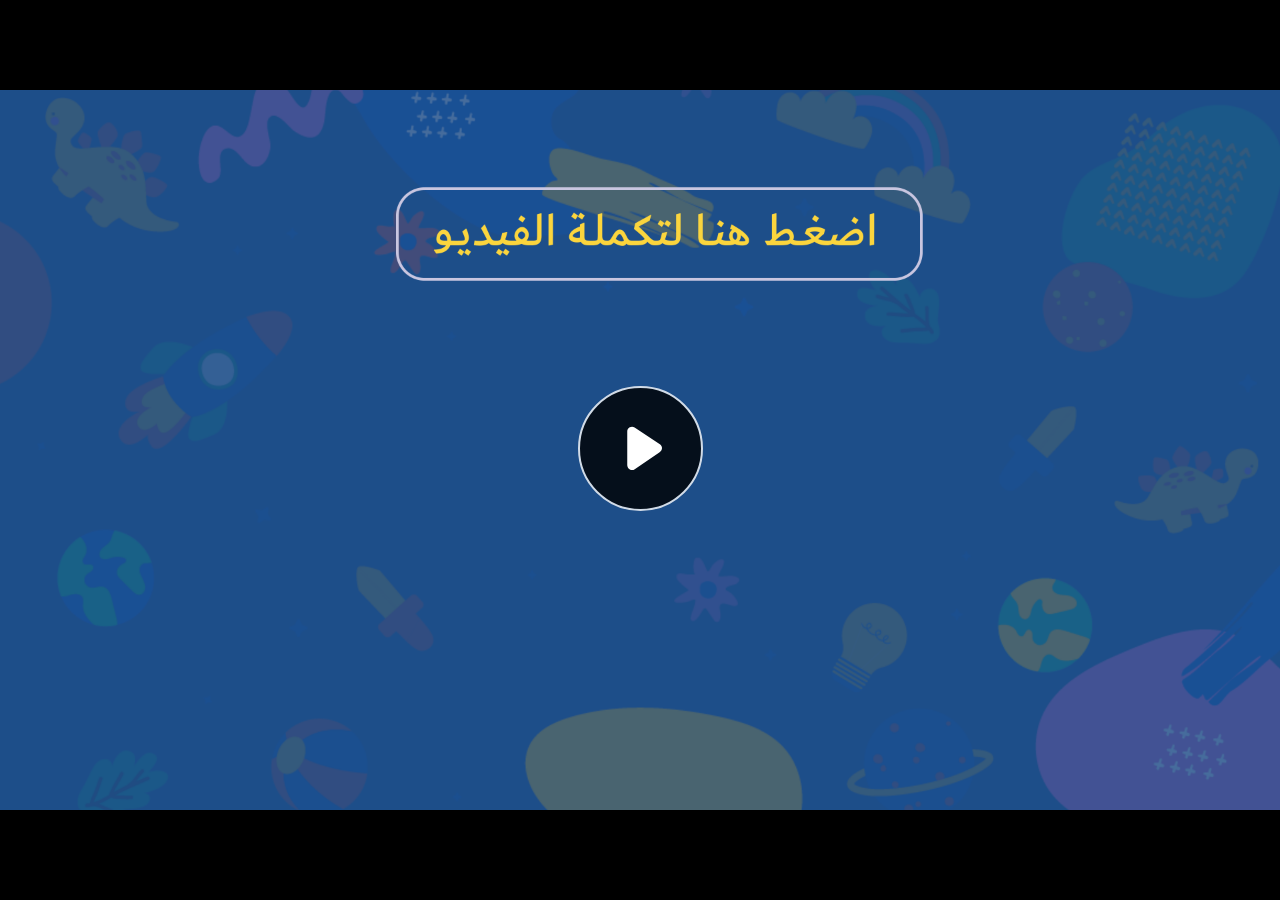
<file: index.html>
﻿<!doctype html>
<html lang="en-US">
<head>
  <meta charset="utf-8">
  <!-- Created using Storyline 360 - http://www.articulate.com  -->
  <!-- version: 3.71.29339.0 -->
  <title>KSA.G10.CHEM.SEM3.UC.T1.S1.1</title>
  <meta http-equiv="x-ua-compatible" content="IE=edge"/>
  <meta name="viewport" content="width=device-width,initial-scale=1,user-scalable=no,shrink-to-fit=no,minimal-ui"/>
  <meta name="apple-mobile-web-app-capable" content="yes"/>
  <style>
    html, body { height: 100%; padding: 0; margin: 0 }
    #app { height: 100%; width: 100%; }
  </style>

  <script>
    window.DS = {};
    window.globals = {
      DATA_PATH_BASE: '',
      HAS_FRAME: true,
      HAS_SLIDE: true,

      lmsPresent: false,
      tinCanPresent: false,
      cmi5Present: false,
      aoSupport: false,
      scale: 'noscale',
      captureRc: false,
      browserSize: 'optimal',
      bgColor: '#282828',
      features: 'AccessibleVideo,ConnectionMessages,FullScreenToggle,InsertSvgPicture,LayerPresentAsDialog,MultipleQuizTracking,UpdatedScrollingPanels,UpdatedThemeEditor',
      themeName: 'unified',
      preloaderColor: '#FFFFFF',
      suppressAnalytics: false,
      productChannel: 'stable',
      publishSource: 'storyline',
      aid: 'aid|5fe00366-bd0f-4aca-89fb-c2d0907009b6',
      cid: '11903b68-b96b-4e9e-8f5f-cc9da1dfa20c',
      playerVersion: '3.71.29339.0',
      publishTimestamp: '2023-04-11T14:09:52.1363710Z',
      maxIosVideoElements: 10,
      connectionSettings: { message: 'You%20are%20offline.%20Trying%20to%20reconnect...', useDarkTheme: false },

      
      parseParams: function(qs) {
        if (window.globals.parsedParams != null) {
          return window.globals.parsedParams;
        }
        qs = (qs || window.location.search.substr(1)).split('+').join(' ');
        var params = {},
            tokens,
            re = /[?&]?([^=]+)=([^&]*)/g;

        while (tokens = re.exec(qs)) {
          params[decodeURIComponent(tokens[1]).trim()] =
            decodeURIComponent(tokens[2]).trim();
        }
        window.globals.parsedParams = params;
        return params;
      }

    };
  </script>
  <script>
    var isIe11 = ('ActiveXObject' in window || window.MSBlobBuilder != null)
      && window.msCrypto != null && !window.ActiveXObject;
    if (isIe11) {
      window.globals.unsupportedBrowser = true;
      document.write(atob('[base64]'));
    }
  </script>
  
  <script>window.THREE = { };</script>
  
</head>
<body style="background: #282828" class="cs-HTML theme-unified">
  <!-- 360 -->
  <script>!function(e){var i=/iPhone/i,o=/iPod/i,n=/iPad/i,t=/(?=.*\bAndroid\b)(?=.*\bMobile\b)/i,d=/Android/i,s=/(?=.*\bAndroid\b)(?=.*\bSD4930UR\b)/i,b=/(?=.*\bAndroid\b)(?=.*\b(?:KFOT|KFTT|KFJWI|KFJWA|KFSOWI|KFTHWI|KFTHWA|KFAPWI|KFAPWA|KFARWI|KFASWI|KFSAWI|KFSAWA)\b)/i,r=/IEMobile/i,h=/(?=.*\bWindows\b)(?=.*\bARM\b)/i,a=/BlackBerry/i,l=/BB10/i,p=/Opera Mini/i,f=/(CriOS|Chrome)(?=.*\bMobile\b)/i,u=/(?=.*\bFirefox\b)(?=.*\bMobile\b)/i,c=new RegExp("(?:Nexus 7|BNTV250|Kindle Fire|Silk|GT-P1000)","i"),w=function(e,i){return e.test(i)},A=function(e){var A=e||navigator.userAgent,v=A.split("[FBAN");if(void 0!==v[1]&&(A=v[0]),this.apple={phone:w(i,A),ipod:w(o,A),tablet:!w(i,A)&&w(n,A),device:w(i,A)||w(o,A)||w(n,A)},this.amazon={phone:w(s,A),tablet:!w(s,A)&&w(b,A),device:w(s,A)||w(b,A)},this.android={phone:w(s,A)||w(t,A),tablet:!w(s,A)&&!w(t,A)&&(w(b,A)||w(d,A)),device:w(s,A)||w(b,A)||w(t,A)||w(d,A)},this.windows={phone:w(r,A),tablet:w(h,A),device:w(r,A)||w(h,A)},this.other={blackberry:w(a,A),blackberry10:w(l,A),opera:w(p,A),firefox:w(u,A),chrome:w(f,A),device:w(a,A)||w(l,A)||w(p,A)||w(u,A)||w(f,A)},this.seven_inch=w(c,A),this.any=this.apple.device||this.android.device||this.windows.device||this.other.device||this.seven_inch,this.phone=this.apple.phone||this.android.phone||this.windows.phone,this.tablet=this.apple.tablet||this.android.tablet||this.windows.tablet,"undefined"==typeof window)return this},v=function(){var e=new A;return e.Class=A,e};"undefined"!=typeof module&&module.exports&&"undefined"==typeof window?module.exports=A:"undefined"!=typeof module&&module.exports&&"undefined"!=typeof window?module.exports=v():"function"==typeof define&&define.amd?define("isMobile",[],e.isMobile=v()):e.isMobile=v()}(this);
    window.isMobile.apple.tablet = window.isMobile.apple.tablet ||
      (navigator.platform === 'MacIntel' && navigator.maxTouchPoints > 1);
    window.isMobile.apple.device = window.isMobile.apple.device || window.isMobile.apple.tablet;
    window.isMobile.tablet = window.isMobile.tablet || window.isMobile.apple.tablet;
    window.isMobile.any = window.isMobile.any || window.isMobile.apple.tablet;
  </script>

  <div id="focus-sink" tabindex="-1"></div>

  <div id="preso"></div>
  <script>
    (function() {

      var classTypes = [ 'desktop', 'mobile', 'phone', 'tablet' ];

      var addDeviceClasses = function(prefix, testObj) {
        var curr, i;
        for (i = 0; i < classTypes.length; i++) {
          curr = classTypes[i];
          if (testObj[curr]) {
            document.body.classList.add(prefix + curr);
          }
        }
      };

      var params = window.globals.parseParams(),
          isDevicePreview = params.devicepreview === '1',
          isPhoneOverride = params.deviceType === 'phone' || (isDevicePreview && params.phone == '1'),
          isTabletOverride = (params.deviceType === 'tablet' || isDevicePreview) && !isPhoneOverride,
          isMobileOverride = isPhoneOverride || isTabletOverride;

      var deviceView = {
        desktop: !window.isMobile.any && !isMobileOverride,
        mobile: window.isMobile.any || isMobileOverride,
        phone: isPhoneOverride || (window.isMobile.phone && !isTabletOverride),
        tablet: isTabletOverride || window.isMobile.tablet
      };

      window.globals.deviceView = deviceView;
      window.isMobile.desktop = !window.isMobile.any;
      window.isMobile.mobile = window.isMobile.any;

      addDeviceClasses('view-', deviceView);

    })();
  </script>
  
  <script src='story_content/user.js' type=text/javascript></script>
  <div class="slide-loader"></div>

  <script>
    var doc = document, loader = doc.body.querySelector('.slide-loader'); [ 1, 2, 3 ].forEach(function(n) { var d = doc.createElement('div'); d.style.backgroundColor = window.globals.preloaderColor; d.classList.add('mobile-loader-dot'); d.classList.add('dot' + n); loader.appendChild(d); });
  </script>

  <div class="mobile-load-title-overlay" style="display: none">
    <div class="mobile-load-title">KSA.G10.CHEM.SEM3.UC.T1.S1.1</div>
  </div>

  <div class="mobile-chrome-warning"></div>

  
<style>
  .warn-connection-dialog {
    display: none;
    background: transparent;
    pointer-events: none;
    position: fixed;
    left: 0;
    top: 0;
    width: 100%;
    height: 100%;
    z-index: 999;
  }

  .warn-connection-content {
    border-radius: 4px;
    background: white;
    border: 1px solid #E7E7E7;
    color: #333333;
    box-shadow: 0 2px 4px rgba(0, 0, 0, 0.25);
    transition: all 150ms ease-out;
    position: absolute;
    white-space: nowrap;
  }

  .view-phone.is-landscape .warn-connection-content {
    left: 23px;
    bottom: 23px;
  }

  .view-tablet.is-landscape .warn-connection-content {
    left: 50%;
    top: 20px;
    transform: translateX(-50%);
  }

  .is-portrait .warn-connection-content {
    transform: translate(-50%, calc(-100% - 15px));
  }

  .warn-connection-content p {
    display: inline-block;
    margin: 0 8px 0 0;
    line-height: 33px;
    font-size: 11px;
  }

  .warn-connection-content svg {
    position: relative;
    vertical-align: middle;
    margin: 0 2px 2px 8px;
  }

  .view-desktop .warn-connection-content {
    left: 1.5em;
    bottom: 1.5em;
  }

  .view-desktop .warn-connection-content p {
    font-size: 1.1em;
  }

  .is-offline .warn-connection-dialog {
    display: block;
  }

  .is-offline .cs-panel * {
    pointer-events: none !important;
  }

  .is-offline .cs-panel {
    pointer-events: all !important;
  }

  .is-offline #nav-controls * {
    pointer-events: none !important;
  }

  .is-offline #nav-controls {
    pointer-events: all !important;
  }
</style>

<div class="warn-connection-dialog">
  <div class="warn-connection-content">
    <svg width="17" height="15" viewBox="0 0 17 15" xmlns="http://www.w3.org/2000/svg">
      <path fill="#8F0000" stroke="white" d="M16.07,12.98 L15.88,12.23 L9.51,1.21 C8.97,0.26,7.6,0.26,7.06,1.21 L0.69,12.23 C0.15,13.16,0.81,14.36,1.91,14.36 H14.65 C15.47,14.36,16.05,13.7,16.07,12.98 Z"/>
      <path fill="white" stroke="white" d="M8.58,5.5 C8.35,5.28,8.5,5.35,8.21,5.32 C8.09,5.35,7.97,5.49,7.96,5.67 C7.97,5.79,7.98,5.92,7.98,6.04 L7.98,6.04 C7.99,6.17,8,6.31,8.01,6.43 L8.01,6.44 C8.03,6.92,8.06,7.41,8.09,7.9 L8.09,7.9 C8.12,8.39,8.14,8.88,8.17,9.37 C8.17,9.39,8.18,9.42,8.2,9.44 C8.23,9.46,8.25,9.47,8.28,9.47 C8.31,9.47,8.34,9.46,8.35,9.44 C8.37,9.43,8.38,9.4,8.39,9.35 L8.39,9.34 C8.39,9.24,8.4,9.15,8.4,9.05 L8.4,9.05 C8.41,8.96,8.41,8.86,8.42,8.75 C8.43,8.44,8.45,8.12,8.47,7.81 L8.47,7.81 C8.49,7.49,8.51,7.18,8.53,6.87 C8.55,6.46,8.56,6.05,8.59,5.64 L8.6,5.62 C8.6,5.57,8.59,5.53,8.58,5.5 L8.21,5.32 Z"/>
      <circle fill="white" stroke="white" cx="8.3" cy="11.35" r="0.3"/>
    </svg>
    <p>You are offline. Trying to reconnect...</p>
  </div>
</div>

<script>
  (function() {
    window.DS.connection = {
      warningShown: false,
      assets: {},
      loadingAssetGroup: false,
      retryDelay: 500
    };

    // @TODO this is POC code and can be cleaned up a bit more if we move forward
    // with the feature



    // The `window.globals.features` variable must be set in `webpack.dev.config` when testing locally - it is not enough
    // to have it in the data - but it must be set there as well.
    var useConnectionMessages = window.AbortController != null &&
      window.location.protocol != 'file:' &&
      window.globals.features.indexOf('ConnectionMessages') != -1;

    window.DS.connection.useConnectionMessages = useConnectionMessages

    var assetCount = 0;
    var checkLoadedId;
    var connectionSettings = window.globals.connectionSettings;

    if (useConnectionMessages && connectionSettings != null) {
      var contentEl = document.querySelector('.warn-connection-content');
      var messageEl = contentEl.querySelector('p')

      if (connectionSettings.useDarkTheme) {
        contentEl.style.borderColor = '#BABBBA';
        contentEl.style.backgroundColor = '#282828';
        contentEl.style.color = '#FFFFFF';
      }

      if (connectionSettings.message != null) {
        messageEl.textContent = window.decodeURIComponent(connectionSettings.message);
      }
    }

    function checkAssetsReady() {
      for (var i in DS.connection.assets) {
        if (!DS.connection.assets[i].success) {
          return false;
        }
      }
      return true;
    }

    function stopAssetGroup() {
      if (!useConnectionMessages) { return; }

      assetCount = 0;

      DS.connection.oldAssetGroup = DS.connection.assets;
      DS.connection.assets = {};
      DS.connection.loadingAssetGroup = false;
      clearInterval(checkLoadedId);
    }

    function startAssetGroup() {
      if (!useConnectionMessages) { return; }
      var ticks = 0;
      clearInterval(checkLoadedId);
      checkLoadedId = setInterval(function() {
        var loaded = 0;
        if (assetCount === 0 && loaded === 0) {
          clearInterval(checkLoadedId);
          return;
        }

        for (var i in DS.connection.assets) {
          if (DS.connection.assets[i].success) {
            loaded++;
          }
        }

        if (assetCount === loaded && checkAssetsReady()) {
          for (var i in DS.connection.assets) {
            if (DS.connection.assets[i].action) {
              DS.connection.assets[i].action();
            }
          }
          hideWarning();
          stopAssetGroup();
        }
      }, 100)
    }

    function requiredAsset(url, action, retry, type) {
      if (!useConnectionMessages) { return; }
      if (DS.connection.assets[url]) { return; }

      DS.connection.assets[url] = {
        success: false, action: action, retry: retry, type: type
      };
      assetCount = Object.keys(DS.connection.assets).length;
      if (!DS.connection.loadingAssetGroup) {
        startAssetGroup();
      }
      DS.connection.loadingAssetGroup = true;
    }

    function assetLoaded(url) {
      if (!useConnectionMessages) { return; }
      if (DS.connection.assets[url]) {
        DS.connection.assets[url].success = true;
      }
    }

    function assetFailed(url) {
      if (!useConnectionMessages) { return; }
      if (!DS.connection.assets[url]) {
        if (/\.js$/.test(url)) {
          setTimeout(function() {
            if (DS.connection.lastSlideLoaded != null) {
              DS.connection.lastSlideLoaded();
            }
          }, DS.connection.retryDelay);
        }
        return;
      }
      if (!DS.connection.warningShown) { showWarning(); }
      if (DS.connection.assets[url].retry) {
        setTimeout(function() {
          if (!DS.connection.assets[url].success) {
            DS.connection.assets[url].retry()
          }
        }, DS.connection.retryDelay);
      }
    }

    function hideWarning() {
      document.body.classList.remove('is-offline');
      DS.connection.warningShown = false;
    }
    DS.connection.hideWarning = hideWarning

    function showWarning(btn) {
      document.body.classList.add('is-offline')
      DS.connection.warningShown = true;
      updateWarningPosition();
    }

    function updateWarningPosition() {
      if (!DS.connection.warningShown) {
        return;
      }

      var isPortrait = document.body.classList.contains('is-portrait');
      var warningEl = document.querySelector('.warn-connection-content');

      if (isPortrait) {
        var slide = document.querySelector('.primary-slide');
        var slideRect = slide.getBoundingClientRect();

        warningEl.style.top = `${slideRect.top}px`
        warningEl.style.left = `${slideRect.left + slideRect.width / 2}px`
      } else {
        warningEl.style.top = null;
        warningEl.style.left = null;
      }

      window.requestAnimationFrame(updateWarningPosition);
    }

    // these will all be noops if the feature flag isn't set in
    // the data and `window.globals.features`
    DS.connection.requiredAsset = requiredAsset;
    DS.connection.assetLoaded = assetLoaded;
    DS.connection.assetFailed = assetFailed;
    DS.connection.stopAssetGroup = stopAssetGroup;
    DS.connection.startAssetGroup = startAssetGroup;
  })();
</script>


  <script>
    
    if (window.autoSpider && window.vInterfaceObject) {
      document.querySelector('.mobile-load-title-overlay').style.display = 'none';
    }
  </script>

  

  <link rel="stylesheet" href="html5/data/css/output.min.css" data-noprefix/>
</body>
<script src="html5/lib/scripts/bootstrapper.min.js"></script>
</html>
</file>
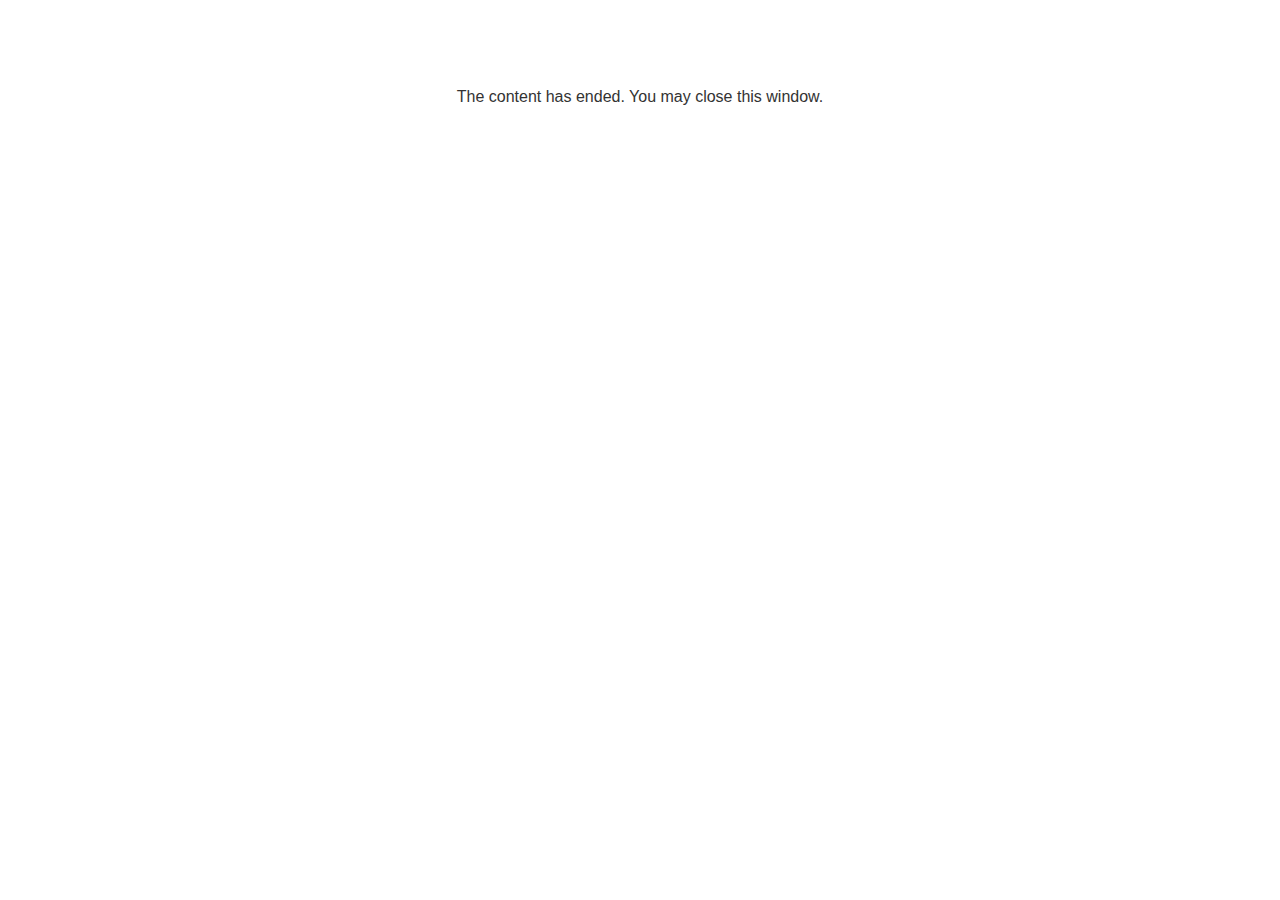
<file: lms/goodbye.html>
<!doctype html>
<html>
<body style="background-color: #ffffff;">

<p role="alert" style="color: #333333;font-family: Lato, articulate, tahoma, arial;font-size: medium;text-align: center;">
<br><br><br><br>
The content has ended. You may close this window.
</p>

</body>
</html>
</file>
<file: html5/data/css/output.min.css>
@font-face {
  font-family: 'LatoBold Charset1_ BoldE1688E74';
  src: url('[data-uri]');
  font-style: normal;
  font-weight: normal;
}
@font-face {
  font-family: 'Lato Charset1_ 69tH3sxfFC369127';
  src: url('[data-uri]');
  font-style: normal;
  font-weight: normal;
}
@font-face {
  font-family: 'Dubai Charset1_ 60LIIMc2FF2C3B8';
  src: url('[data-uri]');
  font-style: normal;
  font-weight: normal;
}
@font-face {
  font-family: 'Dubai Medium Charset1_ 6AE07D45';
  src: url('[data-uri]');
  font-style: normal;
  font-weight: normal;
}
@font-face {
  font-family: 'DubaiBold Charset1_BoldED88F7DD';
  src: url('[data-uri]');
  font-style: normal;
  font-weight: normal;
}
@font-face {
  font-family: 'Dubai MediumBold ChBoldED28E8AD';
  src: url('[data-uri]');
  font-style: normal;
  font-weight: normal;
}
@font-face {
  font-family: 'Dubai Charset0_v8wz5Y8k741D6E07';
  src: url('[data-uri]');
  font-style: normal;
  font-weight: normal;
}
@font-face {
  font-family: 'Dubai Medium Charset0_v389EBE1D';
  src: url('[data-uri]');
  font-style: normal;
  font-weight: normal;
}
@font-face {
  font-family: 'DubaiBold Charset0_BoldD2773439';
  src: url('[data-uri]');
  font-style: normal;
  font-weight: normal;
}
@font-face {
  font-family: 'Dubai MediumBold ChBold9429EB4D';
  src: url('[data-uri]');
  font-style: normal;
  font-weight: normal;
}
.cs-HTML {
  background: rgba(40, 40, 40, 1);
}
.cs-npnxnanbnsnfns00000000001 .cs-infopanel  {
  box-shadow: 0 1px 0 rgba(0, 0, 0, 0);
  background: rgba(255, 255, 255, 1);
}
.cs-npnxnanbnsnfns00000000001 .cs-infopanel .cs-link {
  color: rgba(186, 187, 186, 1);
}
.cs-npnxnanbnsnfns00000000001 .cs-infopanel .cs-link:hover {
  color: rgba(255, 255, 255, 1);
}
.cs-npnxnanbnsnfns00000000001 .cs-infopanel .cs-name {
  color: rgba(68, 68, 68, 1);
}
.cs-npnxnanbnsnfns00000000001 .cs-infopanel .cs-title {
  color: rgba(153, 153, 153, 1);
}
.cs-npnxnanbnsnfns00000000001 .cs-infopanelpopup  {
  box-shadow: 0 1px 0 rgba(0, 0, 0, 0);
  background: rgba(0, 0, 0, 0);
}
.cs-npnxnanbnsnfns00000000001 .cs-infopanelpopup .cs-link {
  color: rgba(255, 0, 0, 1);
}
.cs-npnxnanbnsnfns00000000001 .cs-infopanelpopup .cs-link:hover {
  color: rgba(255, 255, 255, 1);
}
.cs-npnxnanbnsnfns00000000001 .cs-infopanelpopup .cs-name {
  color: rgba(255, 255, 255, 1);
}
.cs-npnxnanbnsnfns00000000001 .cs-infopanelpopup .cs-bio {
  color: rgba(186, 187, 186, 1);
}
.cs-npnxnanbnsnfns00000000001 .cs-timer  {
  color: rgba(186, 187, 186, 1);
}
.cs-npnxnanbnsnfns00000000001 .cs-duration stop:first-child {
  stop-color: rgba(60, 60, 60, 1);
}
.cs-npnxnanbnsnfns00000000001 .cs-duration stop:last-child {
  stop-color: rgba(60, 60, 60, 1);
}
.cs-npnxnanbnsnfns00000000001 .cs-elapsed stop:first-child {
  stop-color: rgba(254, 227, 71, 1);
}
.cs-npnxnanbnsnfns00000000001 .cs-elapsed stop:last-child {
  stop-color: rgba(254, 227, 71, 1);
}
.cs-npnxnanbnsnfns00000000001 .cs-timer .cs-pie .cs-innerstroke {
  stroke: rgba(199, 199, 199, 1);
}
.cs-npnxnanbnsnfns00000000001 .cs-timer .cs-pie .cs-innerborder {
  stroke: rgba(255, 255, 255, 1);
}
.cs-npnxnanbnsnfns00000000001 .cs-window  {
  box-shadow: 0 8px 5px rgba(0, 0, 0, 0.2);
  border-color: rgba(49, 99, 0, 0);
  background: rgba(33, 33, 33, 1);
  color: rgba(248, 248, 248, 1);
}
.cs-npnxnanbnsnfns00000000001 .cs-window .cs-diva {
  border-color: rgba(78, 78, 78, 1);
}
.cs-npnxnanbnsnfns00000000001 .cs-window .cs-divb {
  border-color: rgba(78, 78, 78, 0);
}
.cs-npnxnanbnsnfns00000000001 .cs-editor .cs-editor-slide {
  color: rgba(226, 226, 226, 1);
}
.cs-npnxnanbnsnfns00000000001 .cs-editor .cs-editor-html {
  color: rgba(186, 187, 186, 1);
}
.cs-npnxnanbnsnfns00000000001 .cs-editor .cs-editor-button {
  text-shadow: 0 1px 0 rgba(0, 0, 0, 0);
  color: rgba(255, 255, 255, 1);
  border-color: rgba(211, 211, 211, 1);
  background: rgba(34, 34, 34, 1);
}
.cs-npnxnanbnsnfns00000000001 .cs-editor .cs-editor-button:hover {
  background: rgba(68, 68, 68, 1);
}
.cs-npnxnanbnsnfns00000000001 .cs-editor .cs-editor-button:active {
  background: rgba(68, 68, 68, 1);
}
.cs-npnxnanbnsnfns00000000001 .cs-listitem  {
  color: rgba(186, 187, 186, 1);
  border-color: none;
  border: 1px solid transparent;
}
.cs-npnxnanbnsnfns00000000001 .cs-listitem:hover {
  background: rgba(255, 255, 255, 0.06);
  border-color: rgba(108, 108, 108, 1) !important;
  border-width: 1px;
  border-radius: 2px;
  border-style: solid;
  box-sizing: border-box;
}
.cs-npnxnanbnsnfns00000000001 .cs-listitem.hover {
  background: rgba(255, 255, 255, 0.06);
  border-color: rgba(108, 108, 108, 1) !important;
  border-width: 1px;
  border-radius: 2px;
  border-style: solid;
  box-sizing: border-box;
}
.cs-npnxnanbnsnfns00000000001 .cs-glossary  {
  color: rgba(186, 187, 186, 1);
}
.cs-npnxnanbnsnfns00000000001 .cs-glossary .cs-scrolling-panel {
  background: rgba(0, 0, 0, 0);
}
.cs-npnxnanbnsnfns00000000001 .cs-glossary .cs-term.cs-selected .cs-choice-list-trigger {
  color: rgba(255, 255, 255, 1);
  background: rgba(255, 255, 255, 1);
}
.cs-npnxnanbnsnfns00000000001 .cs-glossary .cs-term.cs-selected .cs-choice-list-trigger:focus {
  color: rgba(255, 255, 255, 1);
  background: rgba(255, 255, 255, 1);
}
.cs-npnxnanbnsnfns00000000001 .cs-glossary .cs-term:hover .cs-choice-list-trigger {
  background: rgba(186, 187, 186, 1);
}
.cs-npnxnanbnsnfns00000000001 .cs-glossary .cs-term.hover .cs-choice-list-trigger {
  background: rgba(186, 187, 186, 1);
}
.cs-npnxnanbnsnfns00000000001 .cs-glossary .cs-term .cs-choice-list-trigger:focus {
  background: rgba(186, 187, 186, 1);
}
.cs-npnxnanbnsnfns00000000001 .cs-glossary .cs-diva {
  border-color: rgba(0, 0, 0, 0);
}
.cs-npnxnanbnsnfns00000000001 .cs-glossary .cs-divb {
  border-color: rgba(0, 0, 0, 0);
}
.cs-npnxnanbnsnfns00000000001 .cs-glossary .cs-divc {
  border-color: rgba(0, 0, 0, 0);
}
.cs-npnxnanbnsnfns00000000001 .cs-glossary .cs-heading {
  color: rgba(248, 248, 248, 1);
  font-weight: 700;
}
.note-content p span {
  color: rgba(186, 187, 186, 1);
  line-height: 1.4em;
  font-size: 103.769%;
}
.cs-npnxnanbnsnfns00000000001 .cs-resource .cs-separator {
  border-color: rgba(0, 0, 0, 0);
}
.cs-npnxnanbnsnfns00000000001 .cs-outline  {
  color: rgba(45, 45, 45, 1);
}
.cs-npnxnanbnsnfns00000000001 .cs-outline .cs-diva {
  border-color: rgba(0, 0, 0, 0);
}
.cs-npnxnanbnsnfns00000000001 .cs-outline .cs-divb {
  border-color: rgba(0, 0, 0, 0);
}
.cs-npnxnanbnsnfns00000000001 .cs-outline .cs-divc {
  border-color: rgba(0, 0, 0, 0);
}
.cs-npnxnanbnsnfns00000000001 .cs-outline .cs-search-filter:hover {
  color: rgba(0, 0, 0, 0);
}
.cs-npnxnanbnsnfns00000000001 .cs-outline .cs-search-filter.hover {
  color: rgba(0, 0, 0, 0);
}
.cs-npnxnanbnsnfns00000000001 .cs-transcript  {
  color: rgba(255, 255, 255, 1);
}
.cs-npnxnanbnsnfns00000000001 .cs-transcript .cs-div {
  border-color: rgba(0, 0, 0, 0);
}
.cs-npnxnanbnsnfns00000000001 .cs-tabs:not(.topmenu-item) {
  color: rgba(248, 248, 248, 1);
}
.cs-npnxnanbnsnfns00000000001 .cs-tabs .cs-inner-button:not(.topmenu-item) {
  text-shadow: 0 1px 0 rgba(0, 0, 0, 0);
}
.cs-npnxnanbnsnfns00000000001 .cs-tabs:hover:not(.topmenu-item) {
  color: rgba(248, 248, 248, 1);
}
.cs-npnxnanbnsnfns00000000001 .cs-tabs.cs-selected {
  background: rgba(0, 0, 0, 0);
  color: rgba(248, 248, 248, 1);
}
.cs-npnxnanbnsnfns00000000001 .cs-seekcontrol  {
  background: rgba(0, 0, 0, 0);
  border-color: rgba(0, 0, 0, 0);
}
.cs-npnxnanbnsnfns00000000001 .cs-seekcontrol .cs-button:hover .cs-icon {
  fill: rgba(255, 255, 255, 1);
}
.cs-npnxnanbnsnfns00000000001 .cs-seekcontrol .cs-button.hover .cs-icon {
  fill: rgba(255, 255, 255, 1);
}
.cs-npnxnanbnsnfns00000000001 .cs-seekcontrol .cs-button .cs-icon-shadow {
  fill: rgba(0, 0, 0, 0);
}
.cs-npnxnanbnsnfns00000000001 .cs-seekcontrol .cs-button .cs-icon {
  fill: rgba(180, 180, 180, 1);
}
.cs-npnxnanbnsnfns00000000001 .cs-seekcontrol .cs-seek .cs-fill {
  background: rgba(255, 255, 255, 0.6);
}
.cs-npnxnanbnsnfns00000000001 .cs-seekcontrol .cs-seek {
  background: rgba(108, 108, 108, 1);
  border-color: rgba(0, 0, 0, 0);
}
.cs-npnxnanbnsnfns00000000001 .cs-searchinput .cs-input {
  color: rgba(186, 187, 186, 1);
  border-color: rgba(0, 0, 0, 0);
  background: rgba(255, 255, 255, 0.06);
}
.cs-npnxnanbnsnfns00000000001 .cs-searchinput .cs-input:focus {
  color: rgba(248, 248, 248, 1);
  background: rgba(41, 41, 41, 1);
}
.cs-npnxnanbnsnfns00000000001 .cs-searchinput .cs-input:hover {
  box-shadow: inset 0 0 1px 0 rgba(69, 126, 19, 0);
}
.cs-npnxnanbnsnfns00000000001 .cs-searchinput .cs-input.hover {
  box-shadow: inset 0 0 1px 0 rgba(69, 126, 19, 0);
}
.cs-npnxnanbnsnfns00000000001 .cs-searchinput .cs-button .cs-icon {
  fill: rgba(186, 187, 186, 1);
}
.cs-npnxnanbnsnfns00000000001 .cs-searchinput .cs-button:hover {
  fill: rgba(63, 133, 0, 1);
}
.cs-npnxnanbnsnfns00000000001 .cs-searchinput .cs-button.hover {
  fill: rgba(63, 133, 0, 1);
}
.cs-npnxnanbnsnfns00000000001 .cs-menu  {
  box-shadow: 0 1px 0 rgba(0, 0, 0, 0);
  background: rgba(33, 33, 33, 1);
}
.cs-npnxnanbnsnfns00000000001 .cs-topmenu-item.active .cs-tab {
  background: rgba(33, 33, 33, 1);
}
.cs-npnxnanbnsnfns00000000001 .cs-logo  {
  box-shadow: 0 1px 0 rgba(37, 75, 0, 1);
  background: rgba(255, 255, 255, 0);
}
.cs-npnxnanbnsnfns00000000001 .cs-checkbox  {
  color: rgba(255, 255, 255, 1);
}
.cs-npnxnanbnsnfns00000000001 .cs-checkbox:hover {
  border-color: rgba(175, 221, 130, 1);
}
.cs-npnxnanbnsnfns00000000001 .cs-checkbox.hover {
  border-color: rgba(175, 221, 130, 1);
}
.cs-npnxnanbnsnfns00000000001 .cs-checkbox .cs-box {
  color: rgba(255, 255, 255, 1);
  border-color: rgba(42, 83, 0, 1);
}
.cs-npnxnanbnsnfns00000000001 .cs-checkbox .cs-box:checked::after {
  color: rgba(43, 196, 0, 1);
}
.cs-npnxnanbnsnfns00000000001 .cs-button  {
  text-shadow: 0 1px 0 rgba(0, 0, 0, 0);
  color: rgba(186, 187, 186, 1);
  border-color: rgba(0, 0, 0, 0);
  background: rgba(0, 0, 0, 0);
  box-shadow: 0 1px 0 rgba(0, 0, 0, 0);
}
.cs-npnxnanbnsnfns00000000001 .cs-button .cs-icon {
  fill: rgba(186, 187, 186, 1);
}
.cs-npnxnanbnsnfns00000000001 .cs-button .cs-icon-shadow {
  fill: rgba(0, 0, 0, 0);
}
.cs-npnxnanbnsnfns00000000001 .cs-button:hover {
  background: rgba(248, 248, 248, 1);
}
.cs-npnxnanbnsnfns00000000001 .cs-button.hover {
  background: rgba(248, 248, 248, 1);
}
.cs-npnxnanbnsnfns00000000001 .cs-button:active {
  background: rgba(0, 0, 0, 0);
}
.cs-npnxnanbnsnfns00000000001 .cs-button.cs-disabled:hover {
  background: rgba(0, 0, 0, 0);
}
.cs-npnxnanbnsnfns00000000001 .cs-button.cs-disabled.hover {
  background: rgba(0, 0, 0, 0);
}
.cs-npnxnanbnsnfns00000000001 .cs-button.cs-disabled:active {
  background: rgba(0, 0, 0, 0);
}
.cs-npnxnanbnsnfns00000000001 .cs-button.cs-volume:hover {
  background: rgba(0, 0, 0, 0);
}
.cs-npnxnanbnsnfns00000000001 .cs-button.cs-volume.hover {
  background: rgba(0, 0, 0, 0);
}
.cs-npnxnanbnsnfns00000000001 .cs-button.cs-volume:active {
  background: rgba(0, 0, 0, 0);
}
.cs-npnxnanbnsnfns00000000001.cs-base  {
  color: rgba(186, 187, 186, 1);
  border-color: rgba(40, 40, 40, 1);
  background: rgba(40, 40, 40, 1);
}
.cs-npnxnanbnsnfns00000000001.cs-base .cs-separator .cs-diva {
  background: rgba(69, 69, 69, 1);
}
.cs-npnxnanbnsnfns00000000001.cs-base .cs-separator .cs-divb {
  background: rgba(0, 0, 0, 0);
}
.cs-npnxnanbnsnfns00000000001.cs-base .cs-topmenu-item.active .cs-tab {
  border-color: rgba(69, 69, 69, 1);
}
.cs-npnxnanbnsnfns00000000001.cs-base .cs-topmenu-item.active .cs-panel {
  border-color: rgba(69, 69, 69, 1);
}
.cs-npnxnanbnsnfns00000000001.cs-base .cs-left {
  background: rgba(33, 33, 33, 1);
}
.cs-npnxnanbnsnfns00000000001.cs-base .cs-area-primary .cs-slide-container {
  background: rgba(40, 40, 40, 1);
}
.cs-npnxnanbnsnfns00000000001.cs-base.cs-custom-theme .cs-brandhighlight-bg {
  background: rgba(79, 189, 244, 1) !important;
}
.cs-npnxnanbnsnfns00000000001.cs-base.cs-custom-theme .cs-brandhighlight-secondary-bg {
  background: rgba(255, 255, 255, 1) !important;
}
.cs-npnxnanbnsnfns00000000001.cs-base.cs-custom-theme .cs-brandhighlight-border {
  border-color: rgba(79, 189, 244, 1) !important;
}
.cs-npnxnanbnsnfns00000000001.cs-base.cs-custom-theme .cs-brandhighlight-text {
  color: rgba(79, 189, 244, 1) !important;
}
.cs-npnxnanbnsnfns00000000001.cs-base.cs-custom-theme .cs-brandhighlight-fill {
  fill: rgba(79, 189, 244, 1) !important;
}
.cs-npnxnanbnsnfns00000000001.cs-base.cs-custom-theme .cs-listitem.cs-selected {
  background-color: rgba(255, 255, 255, 0.06) !important;
}
.cs-npnxnanbnsnfns00000000001 .cs-volume::-moz-range-thumb {
  border-color: rgba(43, 85, 0, 1);
  box-shadow: inset 0 0 1px 0 rgba(43, 85, 0, 1);
  background: rgba(255, 255, 255, 1);
}
.cs-npnxnanbnsnfns00000000001 .cs-volume::-ms-thumb {
  border-color: rgba(43, 85, 0, 1);
  box-shadow: inset 0 0 1px 0 rgba(43, 85, 0, 1);
  background: rgba(255, 255, 255, 1);
}
.cs-npnxnanbnsnfns00000000001 .cs-volume::-webkit-slider-thumb {
  border-color: rgba(43, 85, 0, 1);
  box-shadow: inset 0 0 1px 0 rgba(43, 85, 0, 1);
  background: rgba(255, 255, 255, 1);
}
.cs-npnxnanbnsnfns00000000001 .cs-volume::-moz-range-track {
  border-color: rgba(66, 140, 1, 1);
  background: rgba(108, 108, 108, 1);
}
.cs-npnxnanbnsnfns00000000001 .cs-volume::-ms-track {
  border-color: rgba(66, 140, 1, 1);
  background: rgba(108, 108, 108, 1);
}
.cs-npnxnanbnsnfns00000000001 .cs-volume::-webkit-slider-runnable-track {
  border-color: rgba(66, 140, 1, 1);
  background: rgba(108, 108, 108, 1);
}
body.show-focus .tab-focus-box {
  box-shadow: 0 0 0 1px rgba(255, 255, 0, 1), 0 0 0 3px rgba(0, 32, 96, 1), 0 0 5px 5px rgba(255, 255, 0, 1);
  border-color: transparent;
  outline: 2px transparent solid;
}
.skipnav {
  box-shadow: 0 0 0 1px rgba(255, 255, 0, 1), 0 0 0 3px rgba(0, 32, 96, 1), 0 0 5px 5px rgba(255, 255, 0, 1);
  border-color: transparent;
  outline: 2px transparent solid;
}
.cs-npnxnanbnsnfns00000000001 .cs-listitem:hover {
  color: none;
}
.cs-npnxnanbnsnfns00000000001 .cs-listitem.hover {
  color: none;
}
.cs-npnxnanbnsnfns00000000001 .cs-listitem.cs-viewed {
  color: #BABBBA;
}
.cs-npnxnanbnsnfns00000000001 .cs-listitem {
  color: #BABBBA;
}
.cs-npnxnanbnsnfns00000000001 .cs-listitem:hover .cs-icon-carrot * {
  fill: none;
}
.cs-npnxnanbnsnfns00000000001 .cs-listitem.hover .cs-icon-carrot * {
  fill: none;
}
.cs-npnxnanbnsnfns00000000001 .cs-listitem .cs-icon-carrot {
  color: none;
  top: calc(3px);
}
.cs-npnxnanbnsnfns00000000001 .cs-listitem .cs-icon-carrot .cs-shadow {
  color: #F8F8F8;
}
.cs-npnxnanbnsnfns00000000001 .item-collapsible .is-scene {
  color: #F8F8F8 !important;
  font-weight: 700;
}
.cs-npnxnanbnsnfns00000000001 .is-scene .cs-icon-carrot * {
  color: #F8F8F8 !important;
  font-weight: 700;
}
.cs-npnxnanbnsnfns00000000001 .is-scene:not(.outline-links-collapse) > a {
  color: #F8F8F8;
}
.cs-npnxnanbnsnfns00000000001 .is-scene:not(.outline-links-collapse) .cs-icon-carrot * {
  fill: none !important;
  color: #F8F8F8 !important;
}
.cs-npnxnanbnsnfns00000000001 .tabs, .cs-npnxnanbnsnfns00000000001 .cs-logo {
  border-bottom: 1px solid rgba(108, 108, 108, 1);
}
.cs-npnxnanbnsnfns00000000001 .area-secondary-wrapper:after {
  background-image: url('[data-uri]');
  background-size: 100%;
}
.cs-npnxnanbnsnfns00000000001 .panel-footer {
  background: #212121;
}
.cs-npnxnanbnsnfns00000000001 #outline-search {
  background: rgba(255, 255, 255, 0.06);
  border-color: rgba(108, 108, 108, 1);
  border-width: 1px;
  border-style: solid;
}
.cs-npnxnanbnsnfns00000000001 .topmenu-panel #outline-search {
  background: #545454;
}
.cs-npnxnanbnsnfns00000000001 .search-icon circle, .cs-npnxnanbnsnfns00000000001 .search-icon path {
  stroke: #BABBBA;
}
.cs-npnxnanbnsnfns00000000001 #outline-search input[type   =search] {
  color: #F8F8F8;
}
.cs-npnxnanbnsnfns00000000001 #outline-search ::-webkit-input-placeholder {
  color: #BABBBA !important;
}
.cs-npnxnanbnsnfns00000000001 #outline-search :-ms-input-placeholder {
  color: #BABBBA !important;
}
.cs-npnxnanbnsnfns00000000001 #outline-search ::-moz-placeholder {
  color: #BABBBA !important;
  opacity: 1;
}
.cs-npnxnanbnsnfns00000000001 .cs-topmenu-item.active, body:not(.is-touchable-tablet) .cs-npnxnanbnsnfns00000000001 .cs-topmenu-item:hover {
  color: #F8F8F8;
}
.cs-npnxnanbnsnfns00000000001 .cs-topmenu-item.button-tapped {
  color: #F8F8F8;
}
.cs-npnxnanbnsnfns00000000001 .cs-topmenu-item.active .cs-tab, .cs-npnxnanbnsnfns00000000001 .cs-topmenu-item .cs-tab {
  background: transparent !important;
  border: none !important;
}
.cs-npnxnanbnsnfns00000000001 .top-tabs-drop-icon div {
  background: #BABBBA;
}
.cs-npnxnanbnsnfns00000000001 .cs-panel.topmenu-panel .panel-content, .cs-npnxnanbnsnfns00000000001 .top-tabs-drop {
  background: #212121;
}
.cs-npnxnanbnsnfns00000000001 .cs-topmenu-item.active .cs-panel {
  background: #212121;
}
.cs-npnxnanbnsnfns00000000001 .cs-menu.topmenu-panel, .cs-npnxnanbnsnfns00000000001 .top-tabs-drop {
  border: 1px solid rgba(69, 69, 69, 1) !important;
  border-radius: 3px;
}
.cs-npnxnanbnsnfns00000000001 .resources .resources-list a:hover {
  background: rgba(255, 255, 255, 0.06);
}
body:not(.is-touchable-tablet) .cs-npnxnanbnsnfns00000000001 .resources .resources-list a:hover {
  background: rgba(255, 255, 255, 0.06);
}
.cs-npnxnanbnsnfns00000000001 .resources .resources-list a.hover {
  background: rgba(255, 255, 255, 0.06);
}
body:not(.is-touchable-tablet) .cs-npnxnanbnsnfns00000000001 .resources .resources-list a.hover {
  background: rgba(255, 255, 255, 0.06);
}
.cs-npnxnanbnsnfns00000000001 .resources .resources-list a.button-tapped {
  background: rgba(255, 255, 255, 0.06);
}
.cs-npnxnanbnsnfns00000000001 .cs-icon path, .cs-npnxnanbnsnfns00000000001 .cs-icon rect, .cs-npnxnanbnsnfns00000000001 .cs-icon polygon, .cs-npnxnanbnsnfns00000000001 .menu-icon-wrapper.menu-icon-wrapper-hover path {
  fill: #BABBBA;
}
.cs-npnxnanbnsnfns00000000001 .cs-icon .icon-stroke-only {
  fill: none !important;
  stroke: #BABBBA !important;
}
body:not(.is-touchable-tablet) .cs-npnxnanbnsnfns00000000001 .cs-button:hover .cs-icon path, body:not(.is-touchable-tablet) .cs-npnxnanbnsnfns00000000001 .cs-button:hover .cs-icon rect, body:not(.is-touchable-tablet) .cs-npnxnanbnsnfns00000000001 .cs-button:hover .cs-icon polygon {
  fill: #F8F8F8;
}
body:not(.is-touchable-tablet) .cs-npnxnanbnsnfns00000000001 .cs-tabs:hover .search-icon circle, body:not(.is-touchable-tablet) .cs-npnxnanbnsnfns00000000001 .cs-tabs:hover .search-icon path {
  stroke: #F8F8F8;
}
.cs-npnxnanbnsnfns00000000001 .cs-button.button-tapped .cs-icon path, .cs-npnxnanbnsnfns00000000001 .cs-button.button-tapped .cs-icon rect, .cs-npnxnanbnsnfns00000000001 .cs-button.button-tapped .cs-icon polygon {
  fill: #F8F8F8;
}
body:not(.is-touchable-tablet) .cs-npnxnanbnsnfns00000000001 .cs-button:hover .cs-icon .icon-stroke-only {
  fill: none !important;
  stroke: #F8F8F8 !important;
}
.cs-npnxnanbnsnfns00000000001 .cs-button:button-tapped .cs-icon .icon-stroke-only {
  fill: none !important;
  stroke: #F8F8F8 !important;
}
.cs-npnxnanbnsnfns00000000001 .menu-icon-wrapper.menu-icon-wrapper-hover svg path {
  fill: #F8F8F8;
}
.floating-sidebar:not(.sidebar-closed) .cs-npnxnanbnsnfns00000000001 #hamburger .menu-icon-wrapper svg path {
  fill: #BABBBA;
}
.floating-sidebar:not(.sidebar-closed) .cs-npnxnanbnsnfns00000000001 #hamburger .menu-icon-wrapper.menu-icon-wrapper-hover svg path {
  fill: #F8F8F8;
}
.cs-npnxnanbnsnfns00000000001 .volume .btn:before {
  background-image: url('[data-uri]');
}
.cs-npnxnanbnsnfns00000000001 .volume-track {
  background: #6C6C6C;
}
.cs-npnxnanbnsnfns00000000001 .volume-icon circle {
  stroke: #BABBBA;
}
.cs-npnxnanbnsnfns00000000001 .cs-settings > .settings-panel {
  background: #212121;
  border: 1px solid rgba(69, 69, 69, 1) !important;
  border-radius: 3px;
}
.cs-npnxnanbnsnfns00000000001 .cs-settings > .panel-down-arrow {
  fill: #212121;
}
.cs-npnxnanbnsnfns00000000001 .switch-toggle .border {
  stroke: #7C7C7C;
}
.cs-npnxnanbnsnfns00000000001 .switch-toggle .thumb-off .thumb {
  fill: #A2A2A2;
}
.cs-npnxnanbnsnfns00000000001 .switch-toggle .thumb-on .track {
  fill: rgba(79, 189, 244, 1);
}
.cs-npnxnanbnsnfns00000000001 .switch-toggle .thumb-off .track {
  fill: rgba(255, 255, 255, 0.1);
}
.cs-npnxnanbnsnfns00000000001 .switch-label {
  color: #BABBBA;
}
.cs-npnxnanbnsnfns00000000001 .cs-panel .scrollarea-btn:after {
  background: rgba(179, 180, 179, 0.75);
}
.scrollarea-scrollbar:hover .scrollarea-btn:after, .scrollarea-scrollbar.highlight-scrollbar .scrollarea-btn:after {
  background: rgba(179, 180, 179, 0.75);
}
.floating-sidebar .sidebar-overlay {
  background: rgba(0, 0, 0, 0.85);
}
.cs-npnxnanbnsnfns00000000001 .overlay-message {
  background: rgba(0, 0, 0, 0.85);
}
.cs-npnxnanbnsnfns00000000001 .top-ui-bg, .cs-npnxnanbnsnfns00000000001 .bottom-ui-bg, .cs-npnxnanbnsnfns00000000001 .right-ui-bg, .cs-npnxnanbnsnfns00000000001 .left-ui-bg {
  background: rgba(40, 40, 40, 0.8);
}
.cs-npnxnanbnsnfns00000000001 .circle-progress-bg {
  fill: #282828;
}
.cs-npnxnanbnsnfns00000000001 .circle-progress-well {
  fill: #6C6C6C;
}
.cs-npnxnanbnsnfns00000000001 .circle-progress-pie {
  stroke: #6C6C6C;
}
.cs-npnxnanbnsnfns00000000001 .lightbox .option-pane {
  background: rgba(40, 40, 40, 0.8);
}
.cs-npnxnanbnsnfns00000000001 .lightbox .option-pane:before {
  background: #282828;
}
.cs-npnxnanbnsnfns00000000001 .message-window {
  background: #212121;
  border: 1px solid rgba(255, 255, 255, 1) !important;
  border-radius: 3px;
}
.cs-npnxnanbnsnfns00000000001 .message-window-header p, .cs-npnxnanbnsnfns00000000001 .message-window-text {
  color: #F8F8F8;
}
.cs-npnxnanbnsnfns00000000001 .message-window-header p {
  border-bottom: 1px solid rgba(255, 255, 255, 1);
}
.cs-npnxnanbnsnfns00000000001 .message-window button.slide-object-button {
  border: 1px solid rgba(255, 255, 255, 1) !important;
}
.cs-npnxnanbnsnfns00000000001 .message-window button.slide-object-button:hover {
  background: rgba(255, 255, 255, 0.06) !important;
}
.message-window .slide-object-button tspan, .message-window .slide-object-button-text tspan {
  fill: #F8F8F8 !important;
}
body:not(.is-touchable-tablet) .cs-npnxnanbnsnfns00000000001 .cs-button:hover .text {
  color: #F8F8F8;
}
.cs-npnxnanbnsnfns00000000001 .cs-button.button-tapped .text {
  color: #F8F8F8;
}
.cs-npnxnanbnsnfns00000000001.cs-base {
  background: #282828;
}
.cs-npnxnanbnsnfns00000000001 .cs-menu {
  background: transparent;
}
.cs-npnxnanbnsnfns00000000001 .progress-bar .progress-bar-fill:after {
  background: #FFFFFF !important;
}
.cs-npnxnanbnsnfns00000000001 .volume-dot {
  background: #FFFFFF !important;
}
.fn-npnxnanbsnfns00000000001 {
  font-family: 'Lato22AB4CAF';
  -webkit-font-variant-ligatures: no-common-ligatures;
  font-variant-ligatures: no-common-ligatures;
}
.fn-pxabnsnfns00000000001 {
  font-family: 'Lato22AB4CAF';
  -webkit-font-variant-ligatures: no-common-ligatures;
  font-variant-ligatures: no-common-ligatures;
}
.fn-npxnabnsnfns00000000001 {
  font-family: 'Lato22AB4CAF';
  -webkit-font-variant-ligatures: no-common-ligatures;
  font-variant-ligatures: no-common-ligatures;
}
.fn-npnxnanbnsnfns00000000001 {
  font-family: 'Lato22AB4CAF';
  -webkit-font-variant-ligatures: no-common-ligatures;
  font-variant-ligatures: no-common-ligatures;
}
.fn-pxabnsnfns00000000000 {
  font-family: 'Lato22AB4CAF';
  -webkit-font-variant-ligatures: no-common-ligatures;
  font-variant-ligatures: no-common-ligatures;
}
@font-face {
  font-family: 'Lato22AB4CAF';
  src: url('[data-uri]');
  font-style: normal;
  font-weight: bold;
}
@font-face {
  font-family: 'Lato22AB4CAF';
  src: url('[data-uri]');
  font-style: normal;
  font-weight: normal;
}
.cs-InvalidPromptSlide .cs-6kUXBaEXbLc-InvalidPromptSlide-btn0 {
  color: rgba(255, 255, 255, 1);
  border-color: rgba(211, 211, 211, 1);
  background: rgba(34, 34, 34, 1);
  text-shadow: 0 1px 0 rgba(0, 0, 0, 0);
}
.cs-InvalidPromptSlide .cs-6kUXBaEXbLc-InvalidPromptSlide-btn0 .cs-html {
  color: rgba(186, 187, 186, 1);
}
.cs-InvalidPromptSlide .cs-6kUXBaEXbLc-InvalidPromptSlide-btn0 .cs-slide {
  border-color: rgba(226, 226, 226, 1);
}
.cs-InvalidPromptSlide .cs-6kUXBaEXbLc-InvalidPromptSlide-btn0:hover {
  background: rgba(68, 68, 68, 1);
}
.cs-InvalidPromptSlide .cs-6kUXBaEXbLc-InvalidPromptSlide-btn0:active {
  background: rgba(68, 68, 68, 1);
}
.cs-PrintPromptSlide .cs-6kUXBaEXbLc-PrintPromptSlide-btn0 {
  color: rgba(255, 255, 255, 1);
  border-color: rgba(211, 211, 211, 1);
  background: rgba(34, 34, 34, 1);
  text-shadow: 0 1px 0 rgba(0, 0, 0, 0);
}
.cs-PrintPromptSlide .cs-6kUXBaEXbLc-PrintPromptSlide-btn0 .cs-html {
  color: rgba(186, 187, 186, 1);
}
.cs-PrintPromptSlide .cs-6kUXBaEXbLc-PrintPromptSlide-btn0 .cs-slide {
  border-color: rgba(226, 226, 226, 1);
}
.cs-PrintPromptSlide .cs-6kUXBaEXbLc-PrintPromptSlide-btn0:hover {
  background: rgba(68, 68, 68, 1);
}
.cs-PrintPromptSlide .cs-6kUXBaEXbLc-PrintPromptSlide-btn0:active {
  background: rgba(68, 68, 68, 1);
}
.cs-ScrollPromptSlide .cs-6kUXBaEXbLc-ScrollPromptSlide-btn0 {
  color: rgba(255, 255, 255, 1);
  border-color: rgba(211, 211, 211, 1);
  background: rgba(34, 34, 34, 1);
  text-shadow: 0 1px 0 rgba(0, 0, 0, 0);
}
.cs-ScrollPromptSlide .cs-6kUXBaEXbLc-ScrollPromptSlide-btn0 .cs-html {
  color: rgba(186, 187, 186, 1);
}
.cs-ScrollPromptSlide .cs-6kUXBaEXbLc-ScrollPromptSlide-btn0 .cs-slide {
  border-color: rgba(226, 226, 226, 1);
}
.cs-ScrollPromptSlide .cs-6kUXBaEXbLc-ScrollPromptSlide-btn0:hover {
  background: rgba(68, 68, 68, 1);
}
.cs-ScrollPromptSlide .cs-6kUXBaEXbLc-ScrollPromptSlide-btn0:active {
  background: rgba(68, 68, 68, 1);
}
.cs-ResumePromptSlide .cs-6kUXBaEXbLc-ResumePromptSlide-btn0 {
  color: rgba(255, 255, 255, 1);
  border-color: rgba(211, 211, 211, 1);
  background: rgba(34, 34, 34, 1);
  text-shadow: 0 1px 0 rgba(0, 0, 0, 0);
}
.cs-ResumePromptSlide .cs-6kUXBaEXbLc-ResumePromptSlide-btn0 .cs-html {
  color: rgba(186, 187, 186, 1);
}
.cs-ResumePromptSlide .cs-6kUXBaEXbLc-ResumePromptSlide-btn0 .cs-slide {
  border-color: rgba(226, 226, 226, 1);
}
.cs-ResumePromptSlide .cs-6kUXBaEXbLc-ResumePromptSlide-btn0:hover {
  background: rgba(68, 68, 68, 1);
}
.cs-ResumePromptSlide .cs-6kUXBaEXbLc-ResumePromptSlide-btn0:active {
  background: rgba(68, 68, 68, 1);
}
.cs-ResumePromptSlide .cs-6kUXBaEXbLc-ResumePromptSlide-btn1 {
  color: rgba(255, 255, 255, 1);
  border-color: rgba(211, 211, 211, 1);
  background: rgba(34, 34, 34, 1);
  text-shadow: 0 1px 0 rgba(0, 0, 0, 0);
}
.cs-ResumePromptSlide .cs-6kUXBaEXbLc-ResumePromptSlide-btn1 .cs-html {
  color: rgba(186, 187, 186, 1);
}
.cs-ResumePromptSlide .cs-6kUXBaEXbLc-ResumePromptSlide-btn1 .cs-slide {
  border-color: rgba(226, 226, 226, 1);
}
.cs-ResumePromptSlide .cs-6kUXBaEXbLc-ResumePromptSlide-btn1:hover {
  background: rgba(68, 68, 68, 1);
}
.cs-ResumePromptSlide .cs-6kUXBaEXbLc-ResumePromptSlide-btn1:active {
  background: rgba(68, 68, 68, 1);
}
.cs-ExternalInterfaceErrorSlide .cs-buttonOK {
  color: rgba(255, 255, 255, 1);
  border-color: rgba(211, 211, 211, 1);
  background: rgba(34, 34, 34, 1);
  text-shadow: 0 1px 0 rgba(0, 0, 0, 0);
}
.cs-ExternalInterfaceErrorSlide .cs-buttonOK .cs-html {
  color: rgba(186, 187, 186, 1);
}
.cs-ExternalInterfaceErrorSlide .cs-buttonOK .cs-slide {
  border-color: rgba(226, 226, 226, 1);
}
.cs-ExternalInterfaceErrorSlide .cs-buttonOK:hover {
  background: rgba(68, 68, 68, 1);
}
.cs-ExternalInterfaceErrorSlide .cs-buttonOK:active {
  background: rgba(68, 68, 68, 1);
}
</file>
